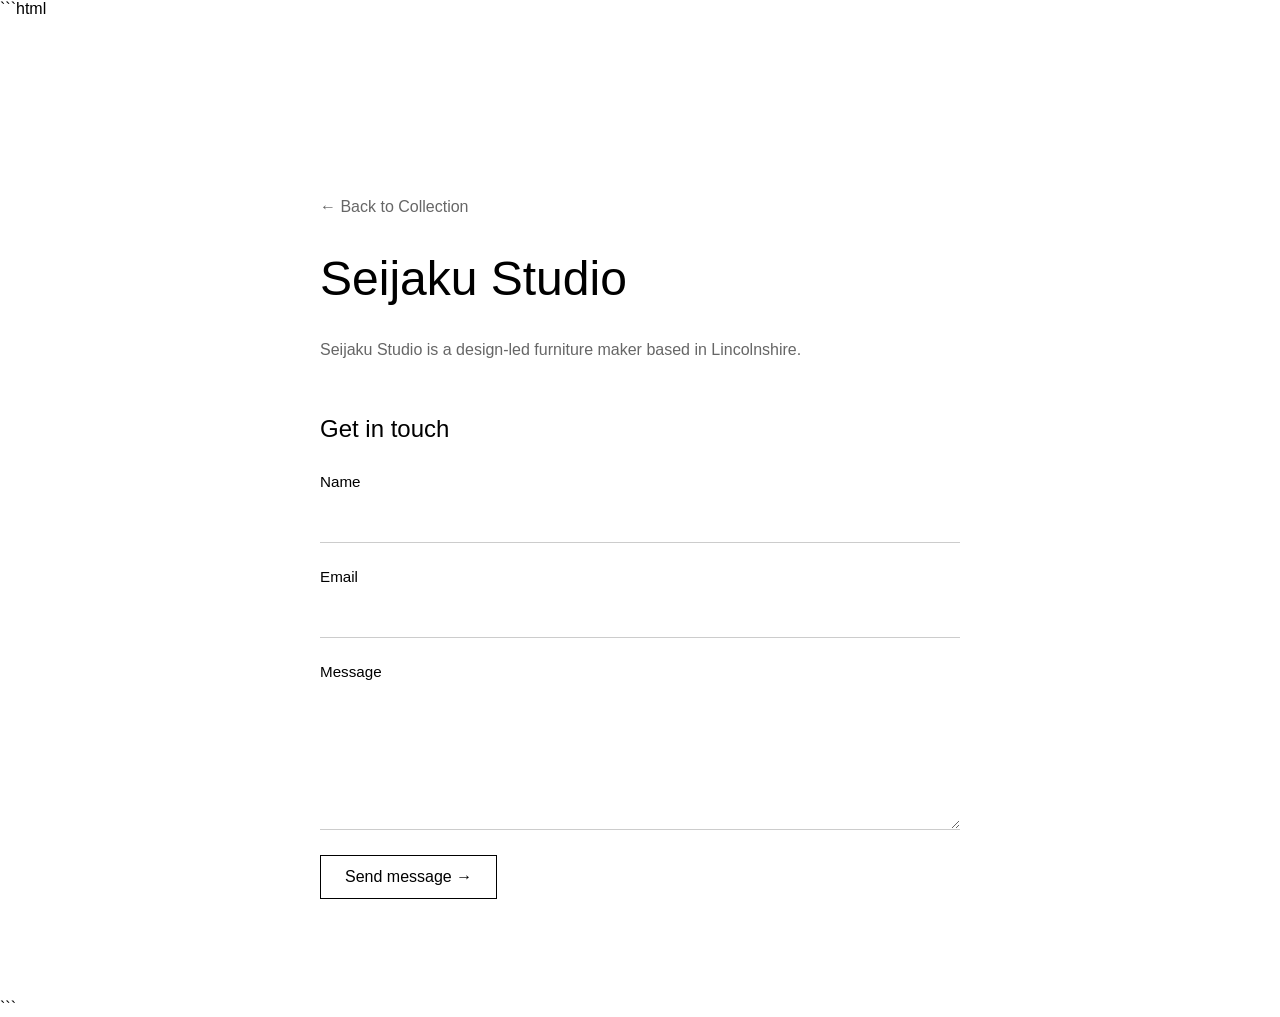
<file: about.html>
```html
<!DOCTYPE html>
<html lang="en">

<head>

<meta charset="UTF-8">
<meta name="viewport" content="width=device-width, initial-scale=1.0">

<title>About | Seijaku Studio</title>

<link rel="stylesheet" href="css/style.css">

<style>
.about-page {
    max-width: 700px;
    margin: 180px auto 100px;
    padding: 0 30px;
}

.back-link {
    display: inline-block;
    color: #666;
    margin-bottom: 35px;
    transition: color .25s ease;
}

.back-link:hover {
    color: #000;
}

.about-page h1 {
    font-family: 'ISOCP', Arial, sans-serif;
    font-size: 3rem;
    font-weight: normal;
    margin-bottom: 30px;
}

.about-page p {
    color: #666;
    line-height: 1.8;
    margin-bottom: 50px;
}

.contact-heading {
    font-weight: normal;
    margin-bottom: 30px;
}

.contact-form {
    display: flex;
    flex-direction: column;
    gap: 25px;
}

.contact-form label {
    display: block;
    margin-bottom: 10px;
    font-size: 0.95rem;
}

.contact-form input,
.contact-form textarea {
    width: 100%;
    padding: 12px 0;
    border: none;
    border-bottom: 1px solid #ccc;
    border-radius: 0;
    background: transparent;
    font: inherit;
    outline: none;
}

.contact-form input:focus,
.contact-form textarea:focus {
    border-bottom-color: black;
}

.contact-form textarea {
    min-height: 140px;
    resize: vertical;
}

.contact-form button {
    align-self: flex-start;
    padding: 12px 24px;
    border: 1px solid black;
    background: white;
    color: black;
    font: inherit;
    cursor: pointer;
    transition: background .25s ease, color .25s ease;
}

.contact-form button:hover:not(:disabled) {
    background: black;
    color: white;
}

.contact-form button:disabled {
    opacity: 0.6;
    cursor: wait;
}

.form-status {
    margin-top: 25px;
    color: #666;
    line-height: 1.8;
}

.form-status:empty {
    display: none;
}

.form-status.error {
    color: #a33;
}

@media (max-width: 600px) {
    .about-page {
        margin-top: 140px;
    }
}
</style>

</head>

<body>

<header class="site-header">

    <a href="index.html" class="logo">
        Seijaku Studio
    </a>

    <nav>
        <a href="about.html">About</a>
    </nav>

</header>

<main class="about-page">

    <a href="index.html#collection" class="back-link">
        ← Back to Collection
    </a>

    <h1>Seijaku Studio</h1>

    <p>
        Seijaku Studio is a design-led furniture maker based in Lincolnshire.
    </p>

    <h2 class="contact-heading">Get in touch</h2>

    <form
        id="contact-form"
        class="contact-form"
        action="https://formspree.io/f/mzednybb"
        method="POST"
    >

        <div>
            <label for="name">Name</label>
            <input
                type="text"
                id="name"
                name="name"
                autocomplete="name"
                required
            >
        </div>

        <div>
            <label for="email">Email</label>
            <input
                type="email"
                id="email"
                name="email"
                autocomplete="email"
                required
            >
        </div>

        <div>
            <label for="message">Message</label>
            <textarea
                id="message"
                name="message"
                required
            ></textarea>
        </div>

        <button id="submit-button" type="submit">
            Send message →
        </button>

    </form>

    <p
        id="form-status"
        class="form-status"
        role="status"
        aria-live="polite"
    ></p>

</main>

<script>
const form = document.getElementById('contact-form');
const statusMessage = document.getElementById('form-status');
const submitButton = document.getElementById('submit-button');

form.addEventListener('submit', async function(event) {
    event.preventDefault();

    statusMessage.textContent = '';
    statusMessage.classList.remove('error');

    submitButton.disabled = true;
    submitButton.textContent = 'Sending...';

    try {
        const response = await fetch(form.action, {
            method: 'POST',
            body: new FormData(form),
            headers: {
                'Accept': 'application/json'
            }
        });

        if (response.ok) {
            form.reset();
            statusMessage.textContent =
                'Thank you. Your message has been sent.';
        } else {
            statusMessage.textContent =
                'Sorry, your message could not be sent. Please try again.';
            statusMessage.classList.add('error');
        }

    } catch (error) {
        statusMessage.textContent =
            'Unable to send your message. Please check your connection and try again.';
        statusMessage.classList.add('error');

    } finally {
        submitButton.disabled = false;
        submitButton.textContent = 'Send message →';
    }
});
</script>

</body>

</html>
```
</file>
<file: css/style.css>
```css
@font-face {
    font-family: 'ISOCP';
    src: url('../fonts/ISOCP-Regular.ttf') format('truetype');
    font-weight: normal;
    font-style: normal;
}

* {
    margin: 0;
    padding: 0;
    box-sizing: border-box;
}

html {
    scroll-behavior: smooth;
}

body {
    background: white;
    color: black;
    font-family: Arial, Helvetica, sans-serif;
}

a {
    color: inherit;
    text-decoration: none;
}

/* HEADER */

.site-header {
    position: fixed;
    top: 0;
    left: 0;
    width: 100%;
    display: flex;
    justify-content: space-between;
    align-items: center;
    padding: 25px 60px;
    font-family: 'ISOCP', Arial, sans-serif;
    z-index: 2000;
    background: rgba(255, 255, 255, .75);
    backdrop-filter: blur(10px);
    -webkit-backdrop-filter: blur(10px);
    transform: translateY(-100%);
    opacity: 0;
    transition: transform .4s ease, opacity .4s ease;
}

.site-header.show-header {
    transform: translateY(0);
    opacity: 1;
}

.logo {
    font-size: 3rem;
    font-weight: normal;
}

nav {
    display: flex;
    gap: 40px;
}

nav a {
    font-size: 1.8rem;
    letter-spacing: .02em;
    transition: color .25s ease;
}

nav a:hover {
    color: #666;
}

/* LANDING */

.landing {
    min-height: 100vh;
    display: flex;
    flex-direction: column;
    justify-content: center;
    align-items: center;
    text-align: center;
    position: relative;
    padding: 40px;
    transform: translateY(0);
    animation: fadeIntro 1s ease forwards;
}

.intro {
    max-width: 900px;
}

.intro h1 {
    font-family: 'ISOCP', Arial, sans-serif;
    font-size: 5rem;
    font-weight: normal;
    margin-bottom: 55px;
}

.definition {
    margin-bottom: 55px;
}

.definition .word {
    font-size: 1.4rem;
    margin-bottom: 20px;
}

.definition .meaning {
    color: #666;
    line-height: 1.8;
    white-space: nowrap;
}

.studio-description {
    color: #666;
    line-height: 1.8;
    max-width: 620px;
    margin: auto;
}

/* COLLECTION LINK */

.collection-link {
    position: absolute;
    bottom: 75px;
    display: flex;
    flex-direction: column;
    align-items: center;
    gap: 16px;
    color: #666;
    transition: color .25s ease;
}

.collection-link:hover {
    color: #333;
}

.chevron {
    width: 12px;
    height: 12px;
    border-right: 1px solid currentColor;
    border-bottom: 1px solid currentColor;
    transform: rotate(45deg);
    position: relative;
    top: 0;
    animation: chevronMove 5s ease-in-out infinite;
}

@keyframes chevronMove {
    0%, 100% { top: 0; }
    50% { top: 8px; }
}

/* INTRO FADE */

@keyframes fadeIntro {
    from {
        opacity: 0;
        transform: translateY(-20px);
    }
    to {
        opacity: 1;
        transform: translateY(0);
    }
}

/* GALLERY */

.gallery {
    display: grid;
    grid-template-columns: repeat(3, minmax(0, 1fr));
    gap: 8px;
    padding: 60px 8px 180px;
    width: 100%;
}

.gallery-item {
    position: relative;
    width: 100%;
    aspect-ratio: 1 / 1;
    overflow: hidden;
    cursor: pointer;
}

.gallery-item img {
    display: block;
    width: 100%;
    height: 100%;
    object-fit: cover;
    transition: transform .45s ease;
}

.gallery-item:hover img {
    transform: scale(1.03);
}

.overlay {
    position: absolute;
    inset: 0;
    display: flex;
    align-items: flex-end;
    padding: 28px;
    opacity: 0;
    transition: opacity .35s ease;
}

.gallery-item:hover .overlay {
    opacity: 1;
}

.overlay h2 {
    color: #555;
    font-size: 1.2rem;
    font-weight: 400;
}

/* LIGHTBOX */

#lightbox-overlay {
    position: fixed;
    top: 120px;
    left: 0;
    right: 0;
    bottom: 0;
    display: flex;
    justify-content: center;
    align-items: flex-start;
    overflow-y: auto;
    padding: 20px;
    background: rgba(255, 255, 255, .15);
    backdrop-filter: blur(12px);
    -webkit-backdrop-filter: blur(12px);
    z-index: 1000;
    opacity: 0;
    visibility: hidden;
    transition: opacity .35s ease, visibility .35s ease;
}

#lightbox-overlay.active {
    opacity: 1;
    visibility: visible;
}

#lightbox {
    width: min(1200px, 90vw);
    background: white;
    border: 8px solid white;
    padding: 30px;
    margin: 0 auto 40px;
    position: relative;
    box-shadow: 0 20px 60px rgba(0, 0, 0, .12);
    transform: translateY(20px);
    opacity: 0;
    transition: transform .35s ease, opacity .35s ease;
}

#lightbox-overlay.active #lightbox {
    transform: translateY(0);
    opacity: 1;
}

#close-btn {
    position: absolute;
    top: -5px;
    right: -5px;
    width: 32px;
    height: 32px;
    background: transparent;
    border: none;
    cursor: pointer;
    font-size: 1.8rem;
    color: #777;
}

#close-btn:hover {
    color: #333;
}

#hero-media {
    width: 100%;
}

#lightbox-image,
#lightbox-video {
    display: block;
    width: 100%;
    height: 70vh;
    object-fit: cover;
    margin-bottom: 25px;
}

#lightbox-video {
    display: none;
}

/* PROJECT CONTENT */

.project-content {
    display: grid;
    grid-template-columns: minmax(0, 1fr) auto;
    align-items: end;
    column-gap: 40px;
    margin-bottom: 60px;
}

.project-info {
    min-width: 0;
    max-width: none;
    margin-bottom: 0;
}

.project-info h2 {
    font-family: 'ISOCP', Arial, sans-serif;
    font-size: 3rem;
    font-weight: 400;
    margin-bottom: 30px;
}

#project-description {
    width: 100%;
    max-width: none;
    line-height: 1.7;
    margin-bottom: 40px;
}

.details {
    display: flex;
    gap: 60px;
    flex-wrap: wrap;
}

.details p {
    line-height: 1.8;
}

.details strong {
    display: inline-block;
    margin-bottom: 6px;
}

/* CONTACT */

.lightbox-links {
    grid-column: 2;
    grid-row: 1;
    align-self: end;
    margin: 0;
    flex-shrink: 0;
}

.lightbox-links a {
    display: inline-block;
    border: 1px solid black;
    padding: 12px 20px;
}

/* PROJECT MEDIA */

#project-media {
    display: grid;
    grid-template-columns: repeat(2, minmax(0, 1fr));
    gap: 20px;
}

.project-image,
.project-video {
    display: block;
    width: 100%;
}

/* FULL-WIDTH DETAIL IMAGE FOR B CHAIR */

#project-media img.project-image:only-child {
    grid-column: 1 / -1;
    width: 100%;
    height: auto;
    object-fit: cover;
}

/* RESPONSIVE */

@media (max-width: 900px) {
    .gallery {
        grid-template-columns: repeat(2, minmax(0, 1fr));
    }

    .definition .meaning {
        white-space: normal;
    }

    .project-content {
        column-gap: 25px;
    }

    .details {
        gap: 30px;
    }
}

@media (max-width: 600px) {
    .site-header {
        padding: 25px;
    }

    .intro h1 {
        font-size: 3.5rem;
    }

    .gallery {
        grid-template-columns: minmax(0, 1fr);
    }

    #project-media {
        grid-template-columns: minmax(0, 1fr);
    }

    .project-content {
        grid-template-columns: minmax(0, 1fr);
        row-gap: 30px;
    }

    .lightbox-links {
        grid-column: 1;
        grid-row: auto;
    }
}
```
</file>
